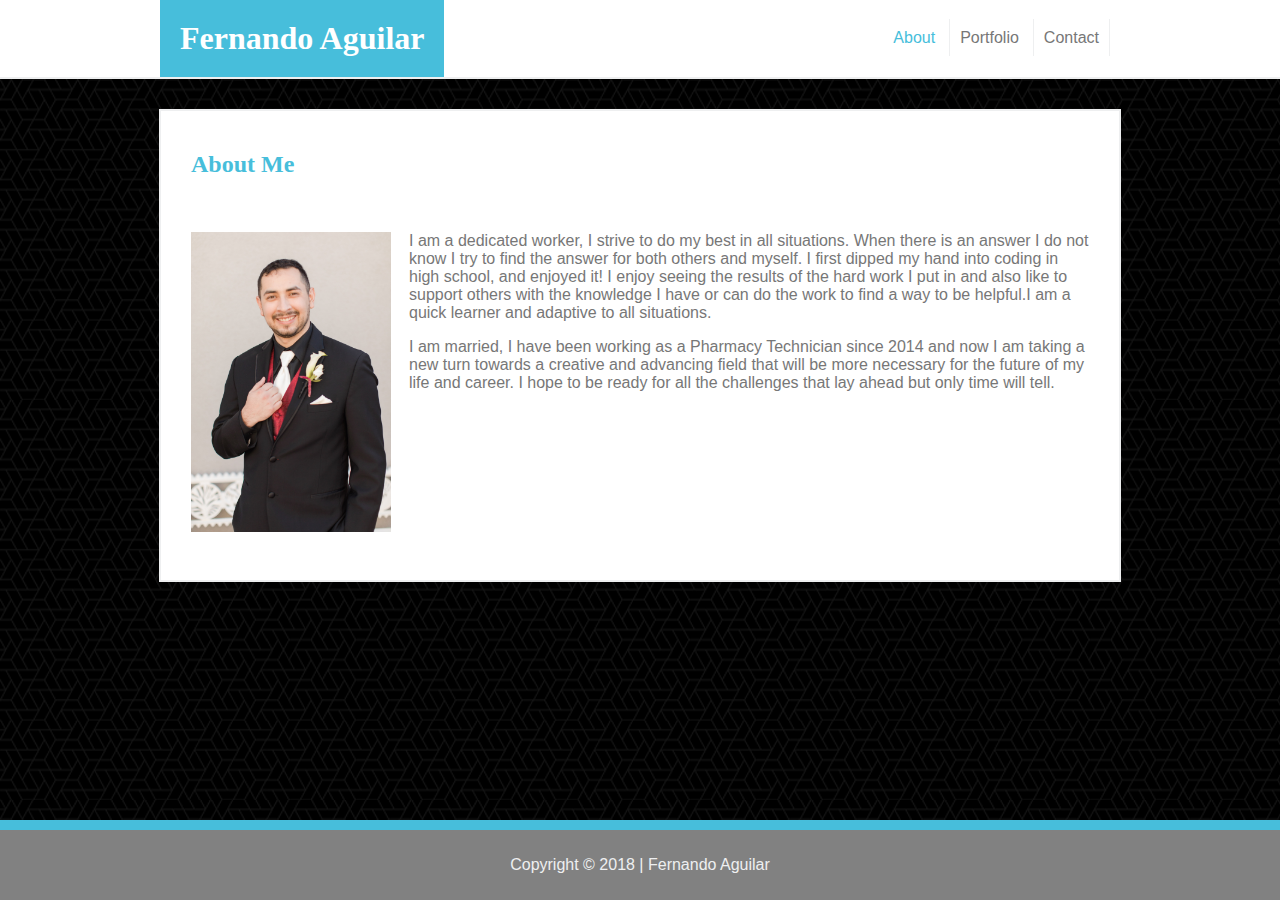
<file: index.html>
<!DOCTYPE html>
<html lang="en">

<head>
    <meta charset="UTF-8">
    <meta name="viewport" content="width=device-width, initial-scale=1.0">
    <meta http-equiv="X-UA-Compatible" content="ie=edge">
    <title>Bio</title>
    <link rel="icon" type="image/x-icon" href="../assets/images/favicon.ico">
    <link rel="stylesheet" type="text/css" href="../assets/css/style.css">
</head>

<body>
    <header>
        <div>
            <h1>Fernando Aguilar</h1>
            <nav>
                <ul>
                    <li>
                        <a href="index.html" class="active">About</a>
                    </li>
                    <li>
                        <a href="portfolio.html">Portfolio</a>
                    </li>
                    <li>
                        <a href="contact.html">Contact</a>
                    </li>
                </ul>
            </nav>
        </div>
    </header>
    <Section>

        <h2>About Me</h2>
        <br>
        <p>
            <img src="../assets/images/Bride and Groom-0290.jpg" alt="Fernando Aguilar" style="width: 200px" class="float-left"> I am a dedicated worker, I strive to do my best in all situations. When there is an answer I do not know I try
            to find the answer for both others and myself. I first dipped my hand into coding in high school, and enjoyed
            it! I enjoy seeing the results of the hard work I put in and also like to support others with the knowledge I
            have or can do the work to find a way to be helpful.I am a quick learner and adaptive to all situations.
        </p>

        <p>
            I am married, I have been working as a Pharmacy Technician since 2014 and now I am taking a new turn towards a creative and
            advancing field that will be more necessary for the future of my life and career. I hope to be ready for all
            the challenges that lay ahead but only time will tell.
        </p>

    </Section>
    <footer>
        <div>
            <p>Copyright © 2018 | Fernando Aguilar</p>
        </div>
    </footer>
</body>

</html>
</file>
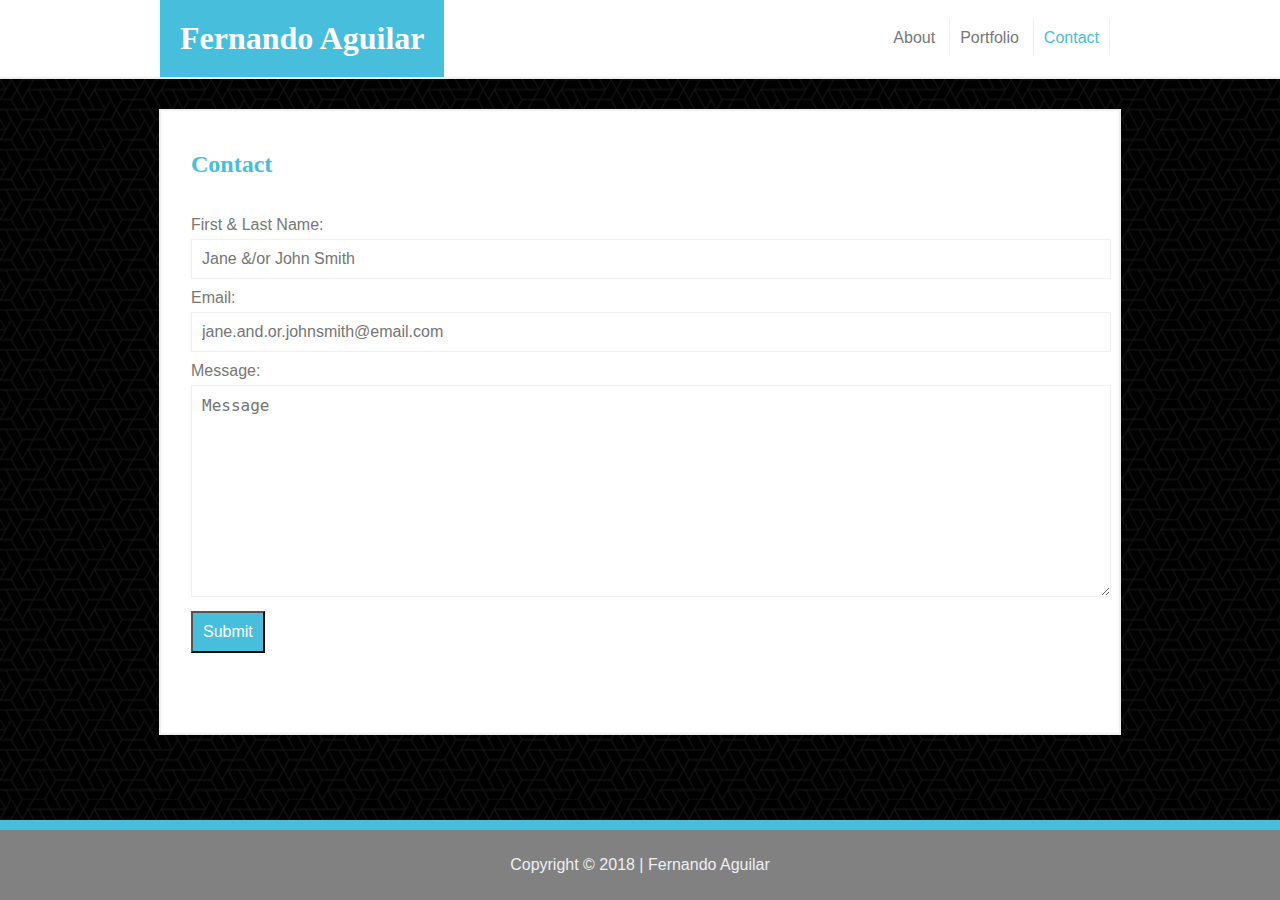
<file: contact.html>
<!DOCTYPE html>
<html lang="en">

<head>
    <meta charset="UTF-8">
    <meta name="viewport" content="width=device-width, initial-scale=1.0">
    <meta http-equiv="X-UA-Compatible" content="ie=edge">
    <title>Contact</title>
    <link rel="icon" type="image/x-icon" href="../assets/images/favicon.ico">
    <link rel="stylesheet" type="text/css" href="../assets/css/style.css">
</head>

<body>
    <header>
        <div>
            <h1>Fernando Aguilar</h1>
            <nav>
                <ul>
                    <li>
                        <a href="index.html">About</a>
                    </li>
                    <li>
                        <a href="portfolio.html">Portfolio</a>
                    </li>
                    <li>
                        <a href="contact.html" class="active">Contact</a>
                    </li>
                </ul>
            </nav>
        </div>
    </header>
    <Section>
        <h2>Contact</h2>
        <br>
        <form action="">
            First & Last Name:
            <br>
            <input type="text" placeholder="Jane &/or John Smith" class="">
            <br> Email:
            <input type="email" placeholder="jane.and.or.johnsmith@email.com" class="Email">
            <br> Message:
            <br>
            <textarea name="Message" id="" cols="30" rows="10" placeholder="Message"></textarea>
            <br>
            <input type="submit" value="Submit">
        </form>
    </Section>
    <footer>
        <div>
            <p>Copyright © 2018 | Fernando Aguilar</p>
        </div>
    </footer>
</body>
</html>
</file>
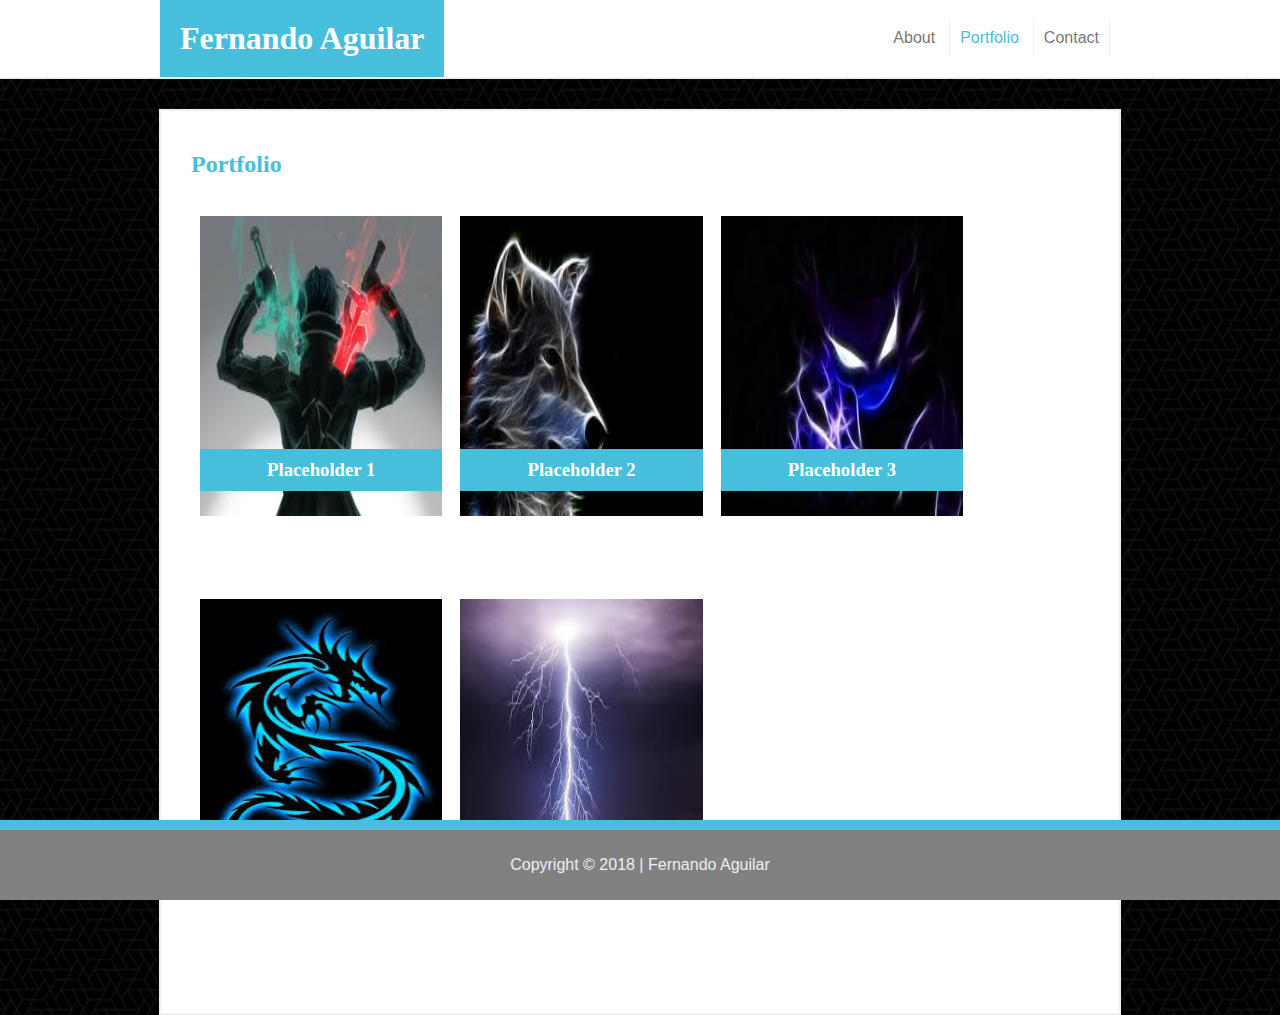
<file: portfolio.html>
<!DOCTYPE html>
<html lang="en">

<head>
    <meta charset="UTF-8">
    <meta name="viewport" content="width=device-width, initial-scale=1.0">
    <meta http-equiv="X-UA-Compatible" content="ie=edge">
    <title>Portfolio</title>
    <link rel="icon" type="image/x-icon" href="../assets/images/favicon.ico">
    <link rel="stylesheet" type="text/css" href="../assets/css/style.css">
</head>

<body>
    <header>
        <div>
            <h1>Fernando Aguilar</h1>
            <nav>
                <ul>
                    <li>
                        <a href="index.html">About</a>
                    </li>
                    <li>
                        <a href="portfolio.html" class="active">Portfolio</a>
                    </li>
                    <li>
                        <a href="contact.html">Contact</a>
                    </li>
                </ul>
            </nav>
        </div>
    </header>
    <section>
        <h2>Portfolio</h2>
        <br>
        <article class="port-img">
            <img src="../assets/images/Kirito.jpg" alt="lightning" class="portsize">
            <h3 class="port-h3">Placeholder 1</h3>
        </article>
        <article class="port-img">
            <img src="../assets/images/wolf.jpg" alt="lightning" class="portsize">
            <h3 class="port-h3">Placeholder 2</h3>
        </article>
        <article class="port-img">
            <img src="../assets/images/hunter.jpg" alt="lightning" class="portsize">
            <h3 class="port-h3">Placeholder 3</h3>
        </article>
        <article class="port-img">
            <img src="../assets/images/dragon.jpg" alt="lightning" class="portsize">
            <h3 class="port-h3">Placeholder 4</h3>
        </article>
        <article class="port-img">
            <img src="../assets/images/lightning.jpg" alt="lightning" class="portsize">
            <h3 class="port-h3">Placeholder 5</h3>
        </article>
    </section>
    <footer>
        <div>
            <p>Copyright © 2018 | Fernando Aguilar</p>
        </div>
    </footer>
</body>
</html>
</file>
<file: assets/css/style.css>
body {
    margin: 0px;
    padding: 0px;
    background-image: url("../images/what-the-hex-dark.png");
}

/************
 Text Styles
*************/
h1, h2, h3 {
    font-family: Georgia, 'Times New Roman', Times, serif;
}

p {
    color: #777;
    font-family: Arial, Helvetica, sans-serif;
}

/*************
 Header Styles 
**************/

header {
    background-color: #fff;
    overflow: auto;
    margin-bottom: 30px;
    border-bottom: 2px solid #EEEFF0;
}

header div {
    width: 960px;
    margin-left: auto;
    margin-right: auto;
}

header div h1, header div h2 {
    float: left;
    background-color: #47bedb;
    color: #fff;
    margin: 0px;
    padding: 20px 20px 20px 20px;
}

header ul {
    list-style-type: none;
}

header li {
    display: inline;
}

/********* 
Nav Styles
**********/
nav {
    float: right;
}
nav ul {
    margin: 0px;
    padding: 29px 10px 29px 10px;
}

nav li {
    padding: 10px;
    border-right: 1px solid #EEEFF0;
}

nav li a {
    color: #777;
    font-family: Arial, Helvetica, sans-serif;
    text-decoration: none;
}

nav li a:hover {
    color: #47bedb;
}

nav li a.active {
    color: #47bedb;
}

/**********
Section Styles 
***********/

section {
    clear: both;
    width: 898px;
    margin-left: auto;
    margin-right: auto;
    padding: 30px;
    background: #fff;
    overflow: auto;
    border: 2px solid #EEEFF0;
}

section h2 {
    margin: 10px 0px 20px 0px;
    color: #47bedb;
}

hr {
    border: 2px solid #EEEFF0;
}
/************
Footer Styles
*************/

footer {
    clear: both;
    margin-left: auto;
    margin-right: auto;
    padding: 10px 10px 10px 10px;
    background-color: #818181;
    border-top: 10px solid #47bedb;
    position: fixed;
    bottom: 0px;
    right: 0px;
    left: 0px;
}

footer div {
    text-align: center;
    display: inline;
}

footer div p {
    color: #EEEFF0;
}


/***********
Extra Styles 
************/

.float-left {
    float: left;
    padding-right: 18px;
    padding-bottom: 18px;
}

/***************
Portfolio Images
****************/

.port-img {
    width: 27%;
    margin-left: 1%;
    margin-right: 1%;
    float: left;
    text-align: center;
}

.portsize {
    width: 100%;
    height: 300px;
}

.port-h3 {
    background-color: #47bedb;
    color: #fff;
    padding: 10px;
    position: relative;
    bottom: 90px;
}

/***********************
Contact Page Form Styles
************************/

form {
    color: #777;
    font-family: Arial, Helvetica, sans-serif;
}

input[type=text], input[type=email] {
    width: 100%;
    margin-bottom: 10px;
    margin-top: 5px;
    border: 1px solid #EEEFF0;
    padding: 10px;
    font-size: 16px;
}

input[type=text]:focus, input[type=email]:focus {
    outline: none;
    border: 1px solid #47bedb;
    font-size: 16px;
}

textarea {
    width: 100%;
    margin-bottom: 10px;
    margin-top: 5px;
    border: 1px solid #EEEFF0;
    padding: 10px;
    font-size: 16px;
}

textarea:focus {
    outline: none;
    border: 1px solid #47bedb;
    font-size: 16px;
}

input[type=submit] {
    outline: none;
    color: #fff;
    background-color: #47bedb;
    padding: 10px;
    font-family: Arial, Helvetica, sans-serif;
    font-size: 16px;
    margin-bottom: 50px
}

input[type=submit]:hover {
    background-color: #2f8196;
}
</file>
